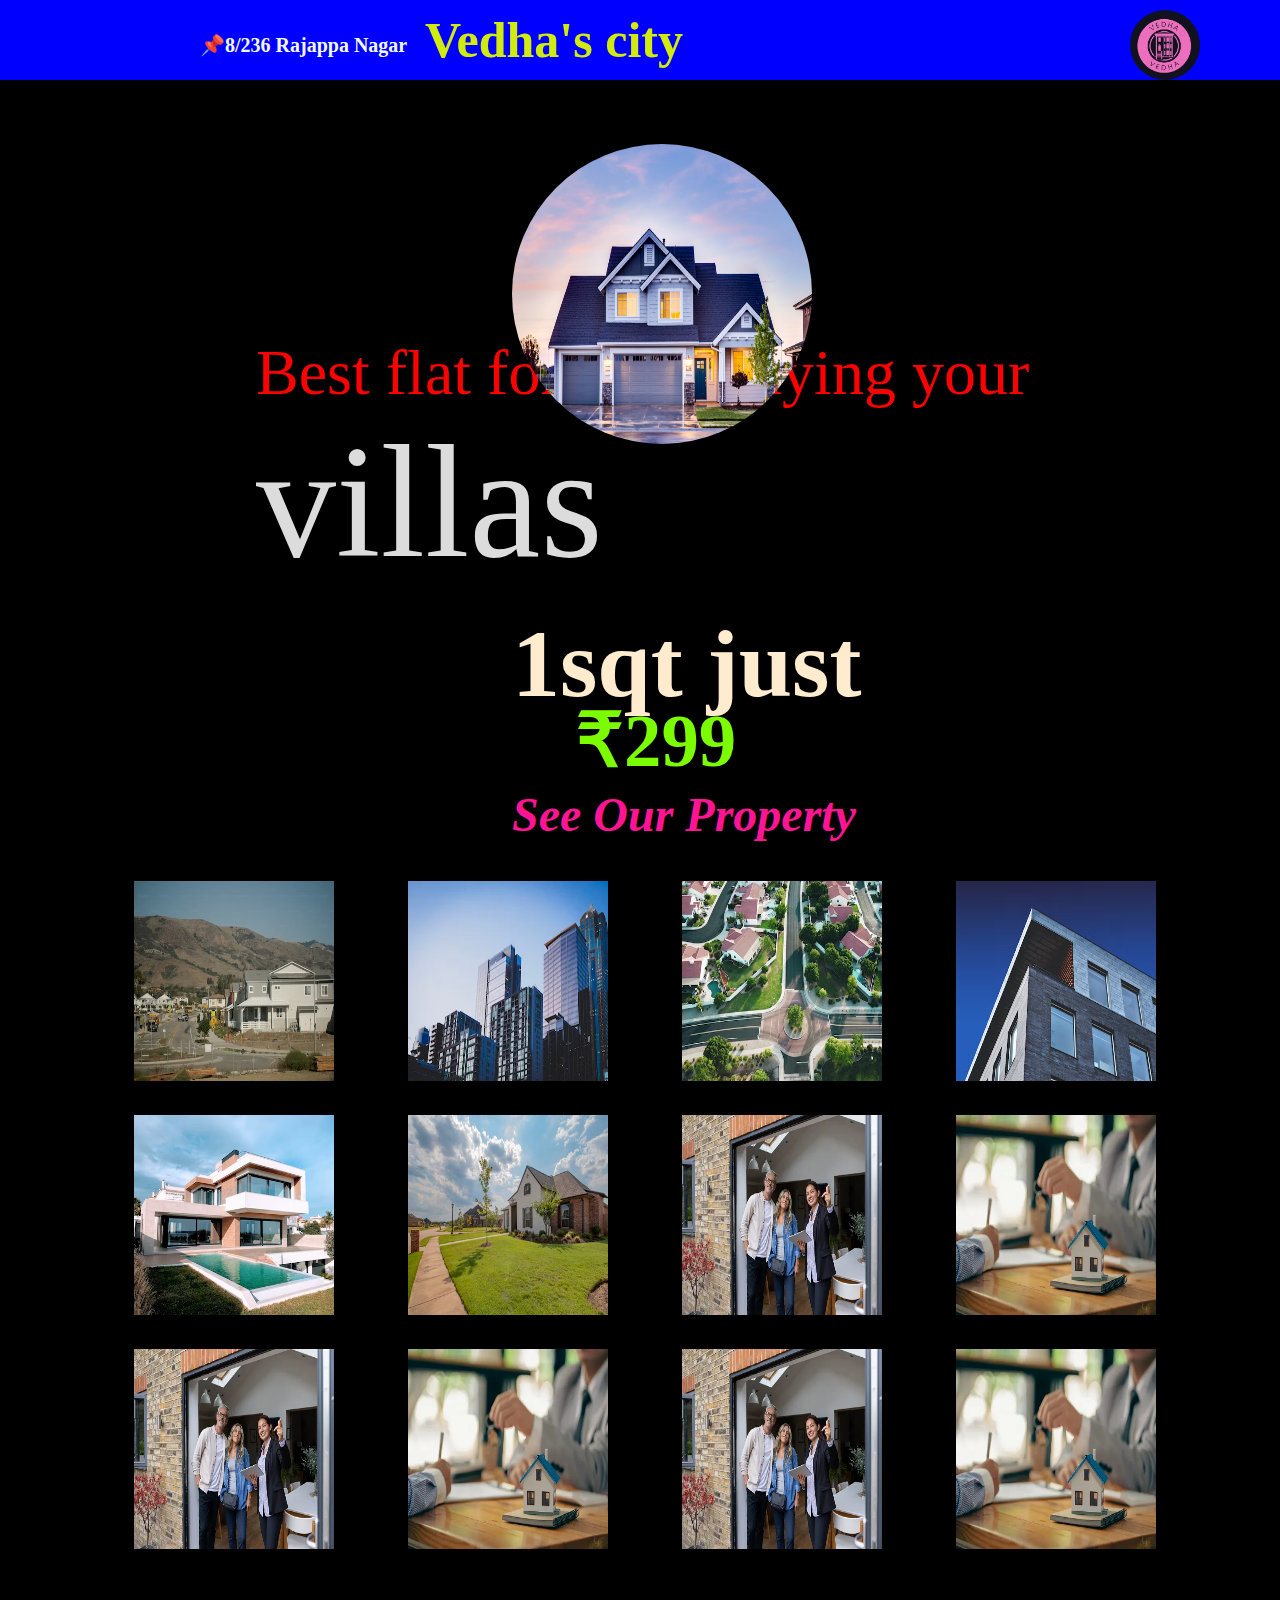
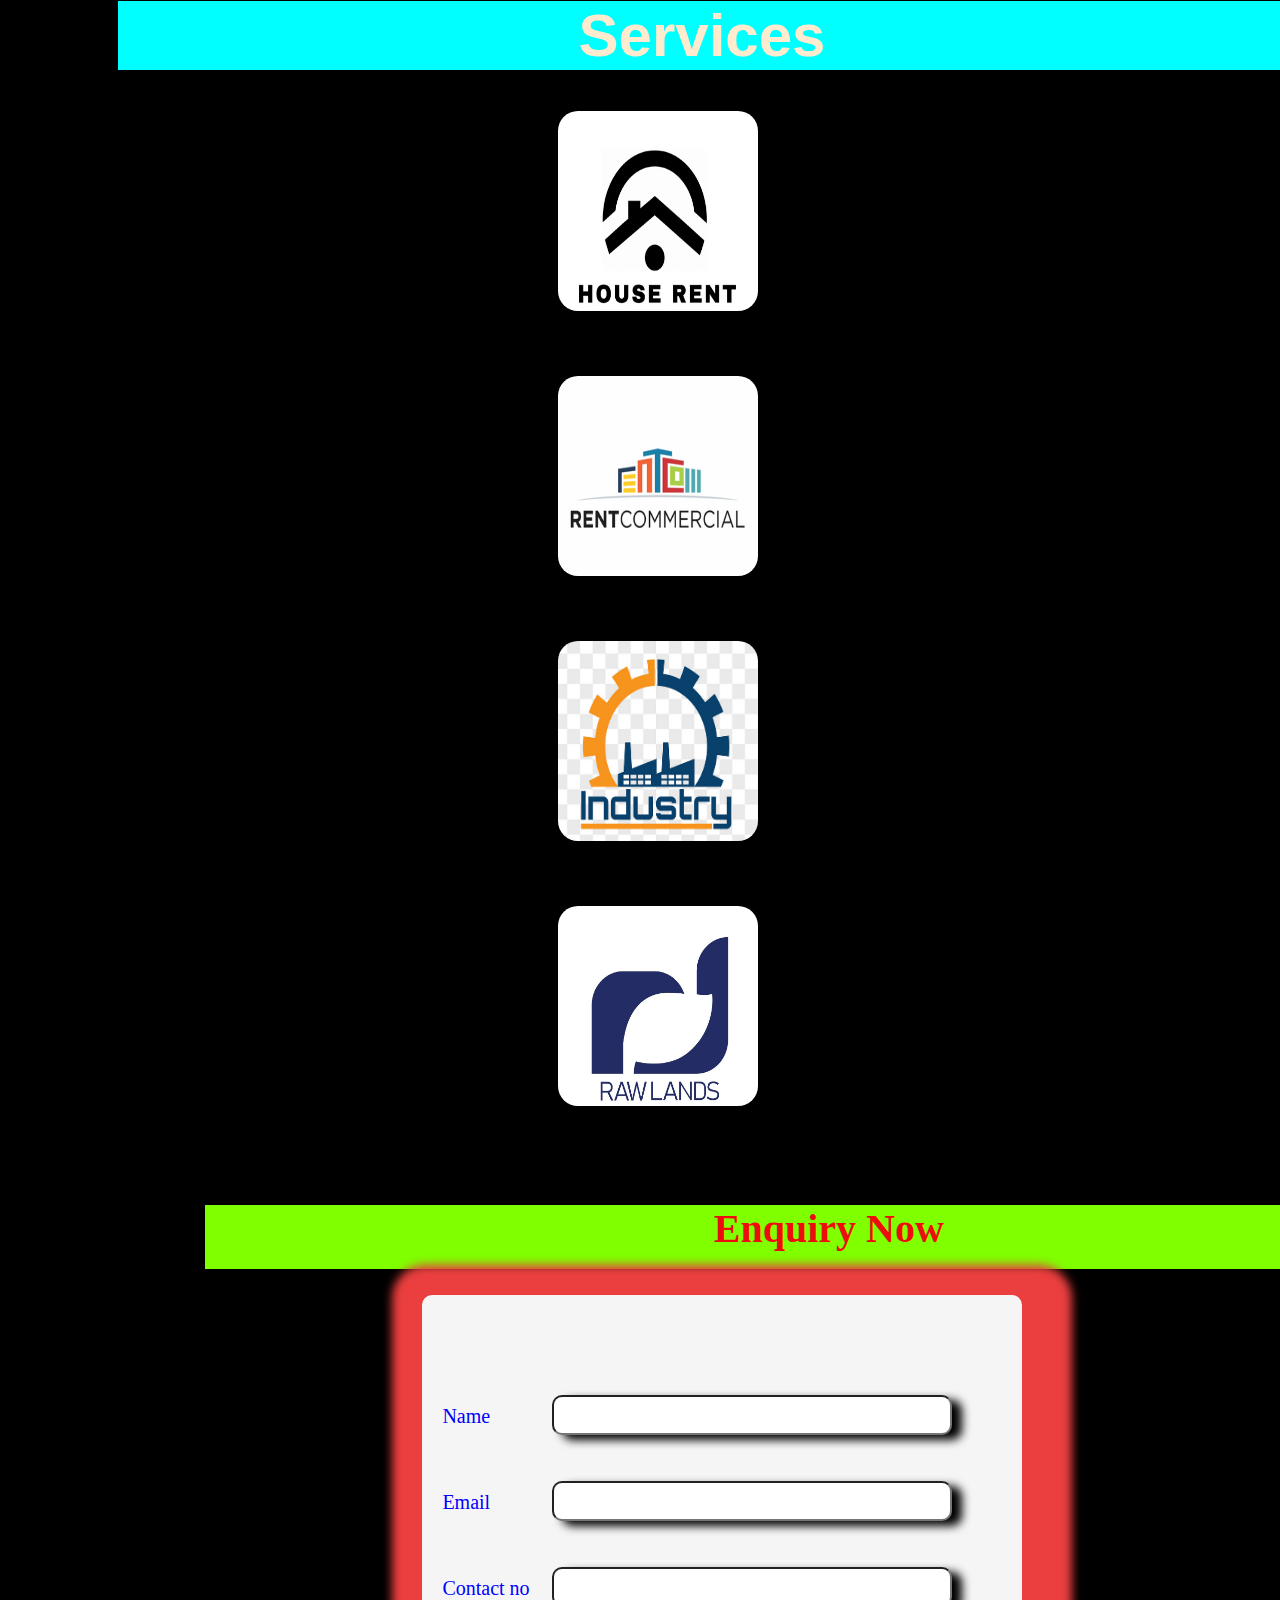
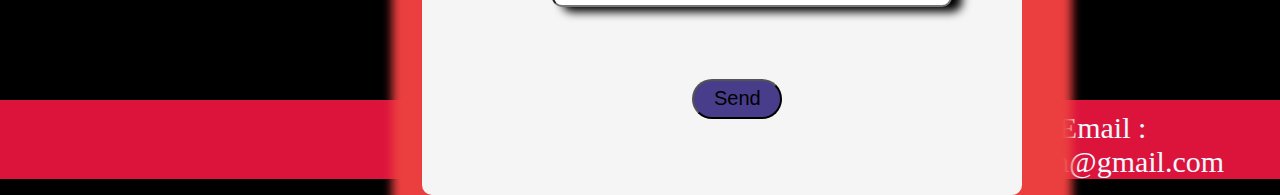
<file: vedhagiri/portfolio/index.html>
<!DOCTYPE html>
<html lang="en">

<head>
    <meta charset="UTF-8">
    <meta name="viewport" content="width=device-width, initial-scale=1.0">
    <title> vedh's real estate portfolio</title>
    <link rel="stylesheet" href="style.css">
    <style>
        body {
            padding: 0;
            margin: 0;
            width: 100%;
            height: 100%;
        }
    </style>
</head>

<body>
    <h5 class="add">📌8/236 Rajappa Nagar</h5>
    <div class="home">
       
        <div class="nav">
            
            <h1 id="company-name">Vedha's city</h1>
            <img src="assets/logo.PNG" alt="" class="img">

        </div>

    </div>
    <img id="pic" src="assets/home.jpeg" alt="">
    <div id="cc"> Best flat form for buying your <span>villas</span>
        <h2>1sqt just <h3>₹299</h3>
        </h2>
    </div>

    <h1 class="prop">See Our Property</h1>
    <div id="img">
        <img src="assets/img1.avif" alt="">
        <img src="assets/img2.avif" alt="">
        <img src="assets/img3.avif" alt="">
        <img src="assets/img4.avif" alt="">
        <img src="assets/img5.avif" alt="">
        <img src="assets/img6.avif" alt="">
        <img src="assets/img7.webp" alt="">
        <img src="assets/img8.webp" alt="">
        <img src="assets/img7.webp" alt="">
        <img src="assets/img8.webp" alt="">
        <img src="assets/img7.webp" alt="">
        <img src="assets/img8.webp" alt="">
    </div>
    <div class="service">
        <h1 class="ser">Services</h1>
        <ul>
            <li><img id="ser1" src="assets/rent.png" alt="rent"></li>
            <li><img id="ser2" src="assets/com.png" alt="com"></li>
            <li><img id="ser3" src="assets/ind.png" alt="ind"></li>
            <li><img id="ser4" src="assets/raw.png" alt="raw"></li>
        </ul>
    </div>
    <div>
        <h1 class="enq">Enquiry Now</h1>
        <form action="" id="form">

            <label id="name">Name</label>
            <input class="name" type="text"><br><br>
            <label id="email">Email</label>
            <input class="email" type="text"><br><br>
            <label id="contact-no">Contact no</label>
            <input class="contact-no" type="text"><br><br>
            <button class="send" onclick="send()">Send</button>
        </form>
    </div>
    <div class="Contact">
        <li class="cn">	&#9742;Contact no : +91 9876543210</li>
        <li class="en">📧Email : vedhavilla@gmail.com</li>
    </div>
    <script>
        function send(){
            alert ("Thank you for Enquiry!")
        }
        



    </script>
</body>

</html>
</file>
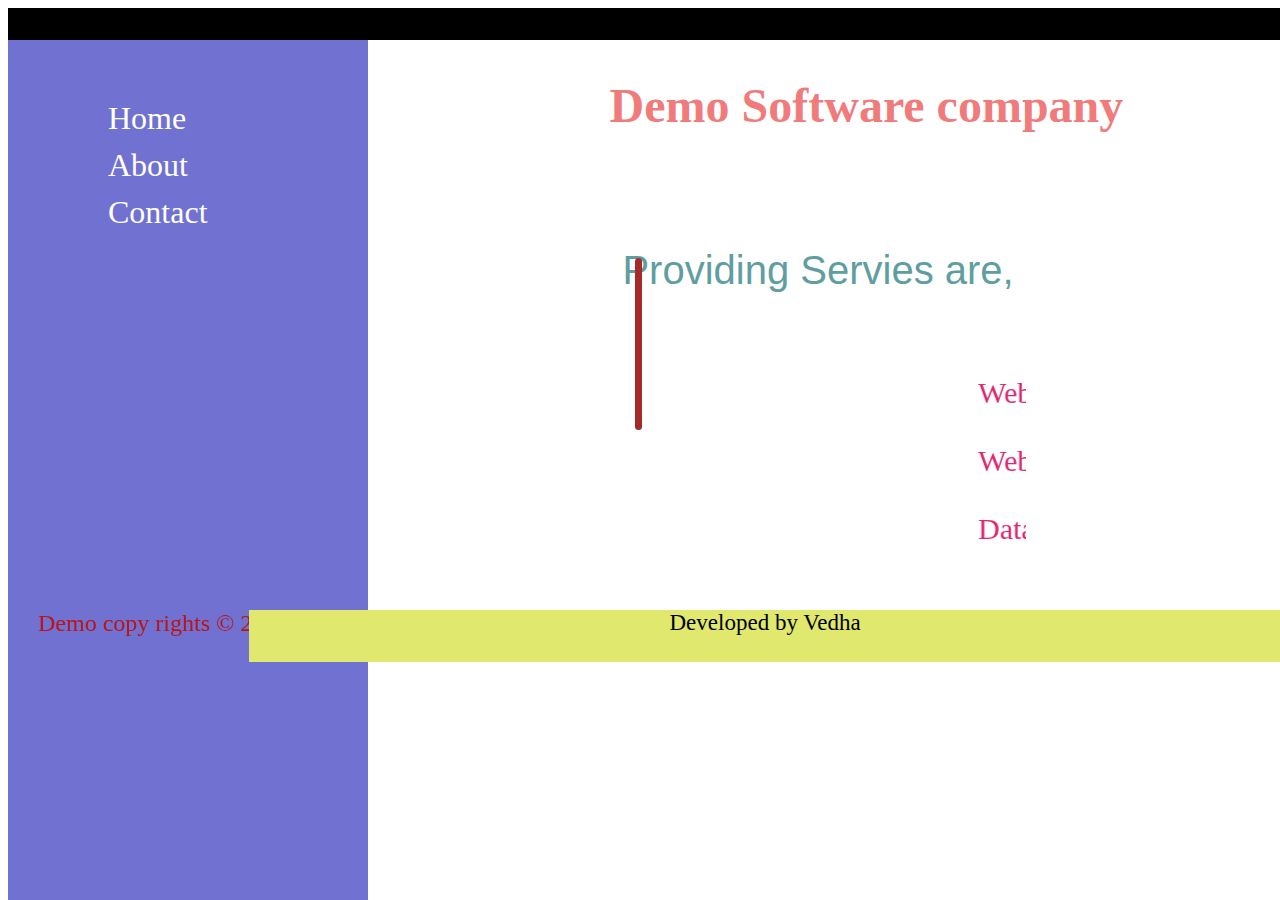
<file: vedhagiri/website/index.html>
<!DOCTYPE html>
<html lang="en">

<head>
    <meta charset="UTF-8">
    <meta name="viewport" content="width=device-width, initial-scale=1.0">
    <title>Domo Software company</title>
    <link rel="stylesheet" href="style.css">
</head>

<body>
    <nav>
        <ul>
            <div class="menu">
                <li><a class="a" href="index.html">Home</a></li>
                <li><a class="a" href="about.html">About</a></li>
                <li><a class="a" href="contact.html">Contact</a></li>
            </div>
        </ul>
        <p class="copy-rights">Demo copy rights © 2024 </p>
    </nav>
    <h1 class="title">Demo Software company</h1>
    <p class="content">
        <span class="heading"> Providing Servies are, </span><br>
    <p class="service">
        <marquee behavior="slide" direction="left">
            Website build and Maintenance<br><br>
            Web Hosting<br><br>
            Database Handling <br><br> </marquee>
    <div class="line"></div>

    </p>
    </p>
    <footer>Developed by Vedha</footer>
    <div class="top"></div>
</body>

</html>
</file>
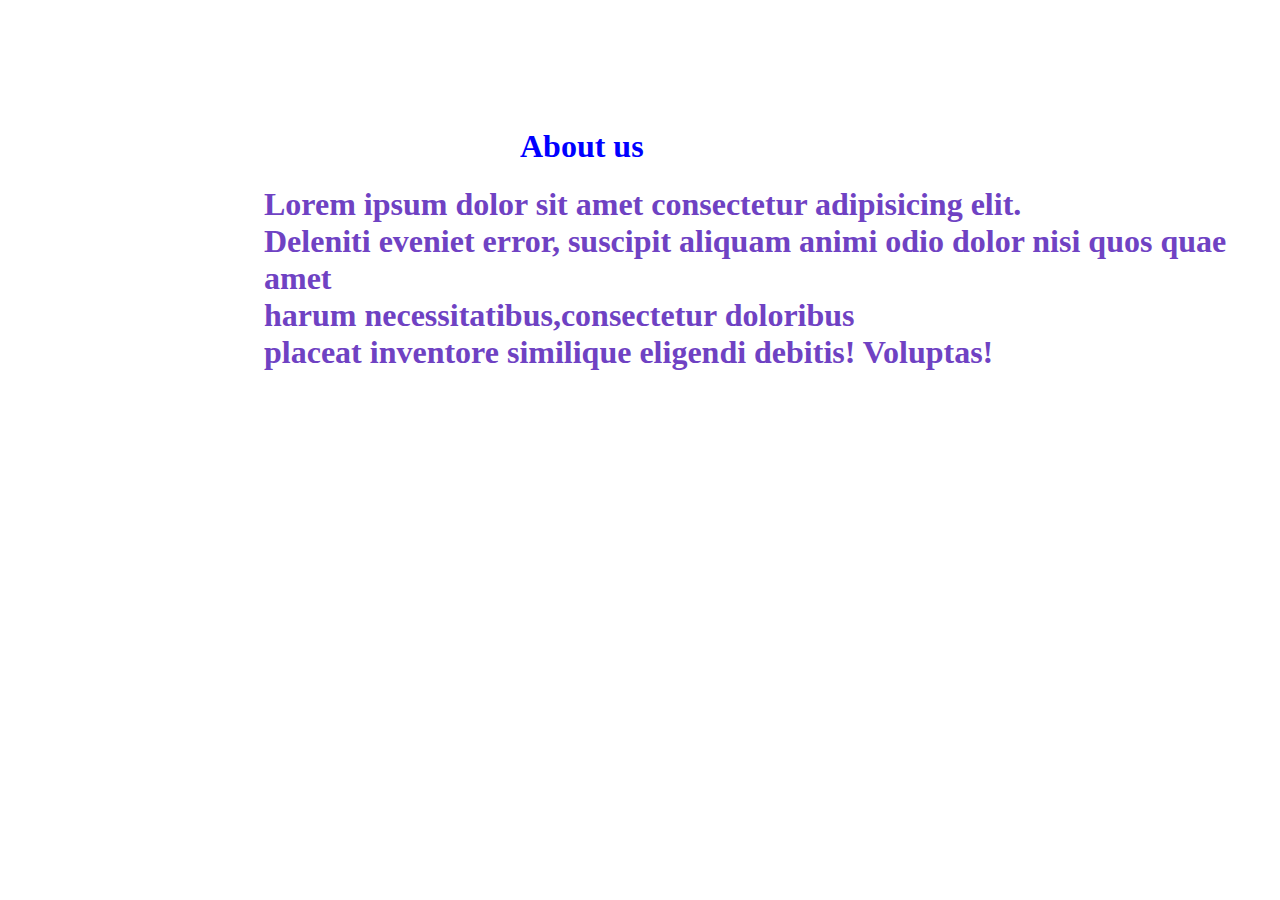
<file: vedhagiri/website/about.html>
<!DOCTYPE html>
<html lang="en">

<head>
    <meta charset="UTF-8">
    <meta name="viewport" content="width=device-width, initial-scale=1.0">
    <title>About</title>
    <link rel="stylesheet" href="style.css">
</head>

<body>
    <div>
        <h1 class="about-us">About us</h1>
        <p>

        <h1 class="text">Lorem ipsum dolor sit amet consectetur adipisicing elit.<br>
            Deleniti eveniet error, suscipit aliquam animi odio dolor nisi
            quos quae amet<br>harum necessitatibus,consectetur doloribus<br> placeat
            inventore similique eligendi debitis! Voluptas!</h1>
        </p>
    </div>
</body>

</html>
</file>
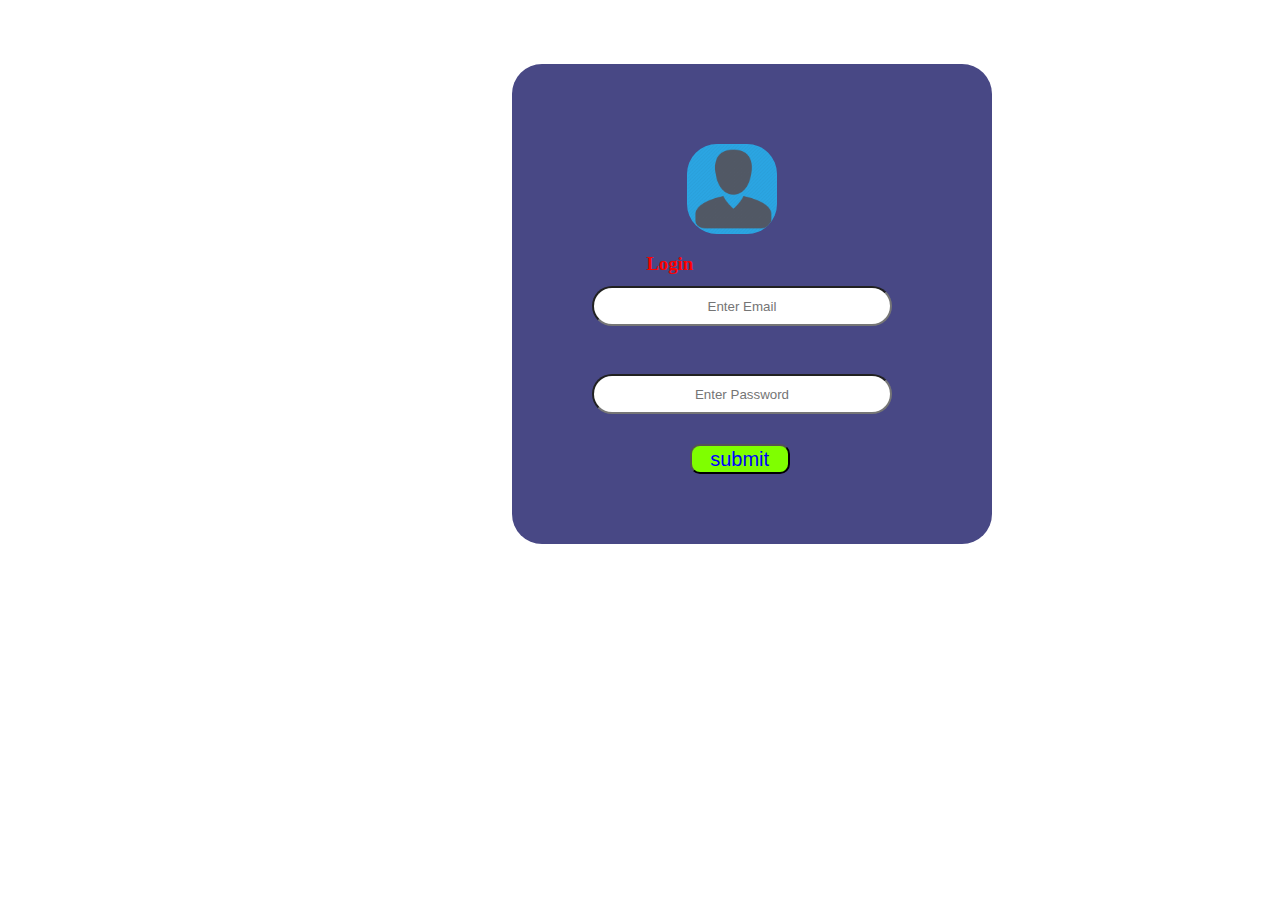
<file: vedhagiri/website/login.html>
<!DOCTYPE html>
<html lang="en">
<head>
    <meta charset="UTF-8">
    <meta name="viewport" content="width=device-width, initial-scale=1.0">
    <title>Login</title>
    <link rel="stylesheet" href="style1.css">
    <style>
        body {
           
            margin-top: 05%;
            margin-left: 40%;
        }
        </style>
</head>

<body>
    
    <div id="preloader">
        <div class="spinner"></div>
    </div> 
    <form class="form" onsubmit="handleSubmit(event)" method="post">
       
        <img src="assets/login.png" alt="login" class="login"><br>
        <h3>Login</h3>
    <input type="text" required placeholder="Enter Email" class="email"><br>
    <input type="text" required class="pwsd" placeholder="Enter Password"><br>
    <button type="submit" class="button">submit</button>
    </form>
    <script src="script.js"></script>
</body>
</html>
</file>
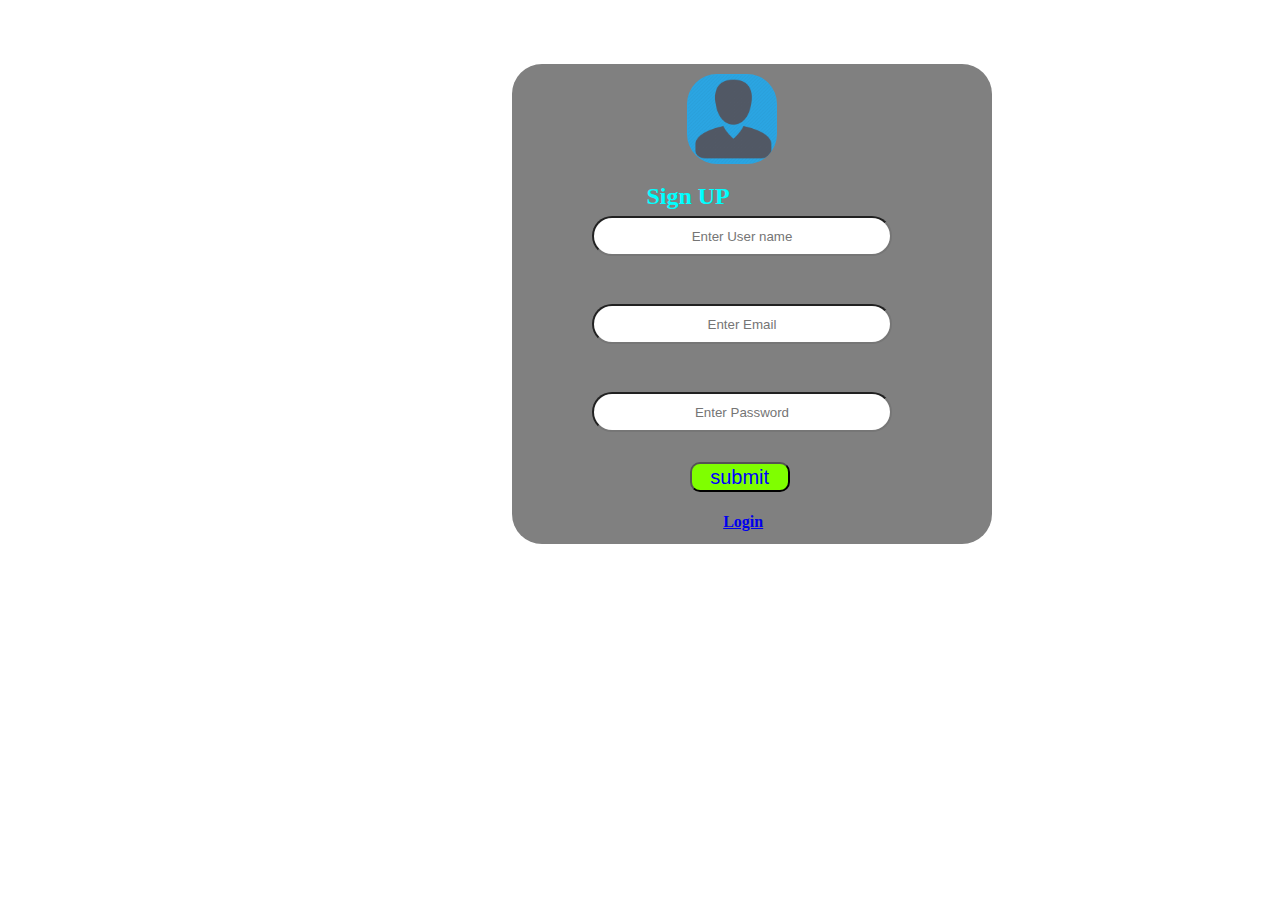
<file: vedhagiri/website/signin.html>
<!DOCTYPE html>
<html lang="en">

<head>
    <meta charset="UTF-8">
    <meta name="viewport" content="width=device-width, initial-scale=1.0">
    <title>Sign Up</title>
    <link rel="stylesheet" href="style1.css">
    <style>
        body {

            margin-top: 05%;
            margin-left: 40%;
        }
    </style>
</head>

<body>

    <div id="preloader">
        <div class="spinner"></div>
    </div>
    <form class="signin" onsubmit="handleSubmit(event)" method="post">

        <img src="assets/login.png" alt="signup" class="signup" ><br>
        <h2>Sign UP</h2>
        <input type="text" required class="email" placeholder="Enter User name" ><br>
        <input type="text" required placeholder="Enter Email" class="email"><br>
        <input type="password" required class="pwsd" placeholder="Enter Password"><br>
        <button type="submit" class="button">submit</button>
        <h4 id="login"><a href="login.html">Login</a></h4>
    </form>
    <script src="script.js"></script>
</body>

</html>
</file>
<file: vedhagiri/portfolio/style.css>
body{
 background:black;
 margin: 0;
 padding: 0;
 width: 100%;
 height: 100vh;
}
img{
    display: flexbox;
    width: 350px;
    margin-left: 70px;
    margin-top: 30px;
    height: 350px;
    transition: transform 0.3s ease;
}
img:hover{
    transform: scale(1.1);
}
#img {
    margin-top: 20%;
    margin-left: 5%;
   
}
.nav{
    display: flex;
    background-color: blue;
    width:100%;
    height: 80px;
    justify-content: flex-end;
}
li{
    margin-top: 30px;
    font-size: 20px;
    list-style: none;
   }
   a{
    text-decoration: none;
    color: rgb(255, 255, 255);
    margin-right: 60px;
    size: 100px;
   font-family: Verdana, Geneva, Tahoma, sans-serif;
    font-weight: 500;
    
   }
   li :hover{
    background-color: black;
   }
   .img{
    width: 70px;
    height: 70px;
    margin-top: 10%;
    margin-top: 10px;
    border-radius: 50%;
    margin-right: 80px;
   }
   .info {
    margin-left: 45%;
    margin-top: 70px;
    color: brown;
    font-size: 3rem;
}
.contact {
    margin-top: 10%;
    margin-left: 25%;
}
img{
    width: 200px;
    height: 200px;
}
.cc{
    color: blanchedalmond;
    position: absolute;
   
    
}
h1, h2,h3{
    position: absolute;
    color: blanchedalmond;
    margin-left: 20%;
    margin-top: 1%;
    size: 70px;
}
#cc{
   color: red;
   font-size: 4rem;
   margin-left: 20%;
   margin-top: 20%;
   
}
span{
    font-size: 10rem;
    color: gainsboro;
}
#pic{
    position: absolute;
    margin-left:40%;
    margin-top: 5%;
    width: 300px;
    height: 300px;
    border-radius: 50%;

}
h3{
    margin-top: 8%;
    margin-left: 25%;
    color: lawngreen;
    
}
#company-name{
    position: absolute;
    color: rgb(209, 235, 12);
    margin-right: 45%;
    font-size: 50px;
  
    width: 300px;
    text-align: center;
    border-radius: 10px;
    margin-top: 11px;
}
.prop{
    position: absolute;
    margin-top: 15%;
    margin-left: 40%;
    color: deeppink;
    font-style: italic;
    font-size: 3rem;
}
html ::-webkit-scrollbar{
    display: none;
}
#form{
    position: absolute;
   justify-content: center;
   align-items: center;
   margin-left: 33%;
   background: whitesmoke;
   width:600px;
   height: 500px;
   border-radius: 10px;
   box-sizing: border-box;
    box-shadow: 10px 10px 10px 40px rgb(235, 63, 63);
    margin-top: 12%;
  

}
input{
    
    justify-content: center;
    align-items: center;
    margin-left: 130px;
    position:absolute;
    width: 25rem;
    height: 40px;
    margin-top: 05%;
    border-radius: 10px;
    box-sizing: border-box;
    box-shadow: 10px 5px 10px black;
    text-align: center;
    font-size: 20px;
    
}
label{
    position: absolute;
    color: blue;
    margin-top: 130px;
    font-size: 20px;
    margin-left: 20px;
}
.email{
    margin-top: 150px;
}
.name{
    margin-top: 100px;
}
.contact-no{
    margin-top: 200px;
}
.send{
    position: absolute;
    margin-top: 46%;
    width: 90px;
    height: 40px;
    margin-left: 45%;
    border-radius: 20px;
    color: black;
    font-size: 20px;
    cursor: pointer;
    border-width: 2px;
    background-color: darkslateblue;
    
}
.send :hover{
    background:yellowgreen;
}
.enq{
    position: absolute;
    color: rgb(238, 13, 13);
    margin-left: 16%;
    margin-top: 5%;
    margin-bottom: 10rem;
    background-color: chartreuse;
    width: 78rem;
    height: 4rem;
   text-align: center;
   font-size: 40px;


    
    
}
#email{
    margin-top: 160px;
}
#name{
    margin-top: 110px;
}
#contact-no{
    margin-top: 210px;
}
.service{
    color: beige;
    margin-left: 35%;
    font-size: 30px;
    font-family: 'Gill Sans', 'Gill Sans MT', Calibri, 'Trebuchet MS', sans-serif;
    margin-top: 10%;

}
.ser{
    position: absolute;
    margin-top: -80px;
   margin-left: -330px;
   background-color: aqua;
   width: 73rem;
   text-align: center;
}
#ser1,#ser2,#ser3,#ser4{
border-radius: 20px;
}
.Contact{
    color: aliceblue;
    display: flex;
    margin-top: 46%;
    background-color: crimson;
    text-align: center;
    
}
.cn{
    margin-left: 30%;
    margin-top: 10px;
    font-size: 30px;
}
.en{
    margin-left: 10%;
    margin-top: 10px;
    font-size: 30px;
}
.add{
    padding: 0;
    position: absolute;
   margin-left: 200px;
    color: aliceblue;
    font-size: 20px;
}
</file>
<file: vedhagiri/website/style.css>
body {
    background: rgb(255, 255, 255);
    padding: 0;
    width: 100%;
    height: 100%;
}

ul {
    position: fixed;
    list-style: none;
    margin-right: 20px;
    background-color: rgb(113, 113, 210);
    width: 20rem;
    height: 100%;
    font-size: 2rem;
    font-family: 'Times New Roman', Times, serif;

}

li {
    margin-top: 10px;
    margin-left: 60px;

}

.menu {
    margin-top: 60px;
}

.a {
    text-decoration: none;
    color: white;
    margin-top: 2rem;
}

.a:hover {
    background-color: black;
}

p {
    margin-top: 47%;
    margin-left: 30px;
    position: absolute;
    font-size: 24px;
    font-weight: 200;
    color: rgb(223, 37, 111);
}

.content {
    position: absolute;
    margin-top: 15rem;
    margin-left: 48%;
    color: cadetblue;
}

.heading {

    font-family: 'Franklin Gothic Medium', 'Arial Narrow', Arial, sans-serif;
    font-size: 40px;


}

.service {
    position: absolute;
    margin-left: 50%;
    margin-top: 23rem;
    font-size: 30px;


}

.title {
    margin-left: 47%;
    margin-top: 70px;
    position: absolute;
    font-size: 03rem;
    color: rgba(233, 33, 33, 0.609);
}

.copy-rights {
    color: rgb(186, 20, 20);
}

.line {
    width: 7px;
    height: 10.8rem;
    background-color: brown;
    position: absolute;
    margin-left: 49%;
    margin-top: 19.5%;
    border-radius: 10px;
}

footer {
    position: absolute;
    margin-top: 47%;
    background-color: rgb(224, 232, 110);
    width: 80.7%;
    height: 52px;
    margin-left: 18.8%;
    align-items: center;
    text-align: center;
    font-size: 23px;


}

.top {
    background-color: black;
    width: 99.6%;
    height: 32px;
    position: absolute;
}

.info {
    margin-left: 45%;
    margin-top: 70px;
    color: brown;
    font-size: 3rem;
}

.contact {
    margin-top: 10%;
}

.whatsapp {
    margin-left: 40%;
}

.gmail {
    margin-left: 70px;
}

.social-media {
    margin-left: 70px;
}

.about-us {
    margin-left: 40%;
    color: blue;
    margin-top: 10%;
}

.text {
    margin-left: 20%;
    color: rgb(111, 66, 195);
    font-family: Cambria, Cochin, Georgia, Times, 'Times New Roman', serif;
}
</file>
<file: vedhagiri/website/style1.css>
body{
margin: 0;
padding: 0;
width: 10rem;
height: 20rem;
justify-content: center;
align-items: center;
margin-left: 40%;
margin-top: 15%;
}
#preloader{
display:none;
position: fixed;
top: 39%;
left: 53%;
transform: translate(-50%,-50%);
z-index: 1000;
}
#preloader .spinner{
    
    
    border: 4px solid whitesmoke;
    border-radius: 50%;
    border-top: 4px solid #000;
    width: 40px;
    height: 40px;
    animation: loading 1s linear infinite;
  
}

@keyframes loading {
    0% {
        transform: rotate(0deg);
    }


    100% {
        transform: rotate(360deg);
    }
}
.form ,.signin{
background-color: rgb(72, 72, 133);
width: 30rem;
height: 30rem;
border-radius: 30px;
margin-top: 10px;

}
::placeholder{
    text-align: center;
}
.email,.pwsd{
    width: 300px;
    height: 40px;
    margin-top: 10%;
    margin-left: 80px;
    border-radius: 20px;
    cursor: pointer;
    box-shadow: #000;
    box-sizing: border-box;
  }
.pwsd{
    
    margin-top: 10%;
   
    
  }
  .login, .signup{
  width: 90px;
  height: 90px;
margin-top: 80px;
color: #000;
margin-left: 175px;
background-color: rgb(43, 165, 226);
border-radius: 30px;
  }
.button{
    width: 100px;
    height: 30px;
    margin-top: 30px;
    margin-left: 37%;
    border-radius: 10px;
    cursor: pointer;
    color: blue;
    background-color: chartreuse;
    font-size: 20px;

}
h3,h2{
    position: absolute;
    margin-top: 15px;
    margin-left: 10.5%;
    color: red;
}
.signup{
margin-top: 10px;

}
#login{
    margin-left: 44%;
}
.signin{
    background-color: gray;
}
h2{
    color: aqua;
}
</file>
